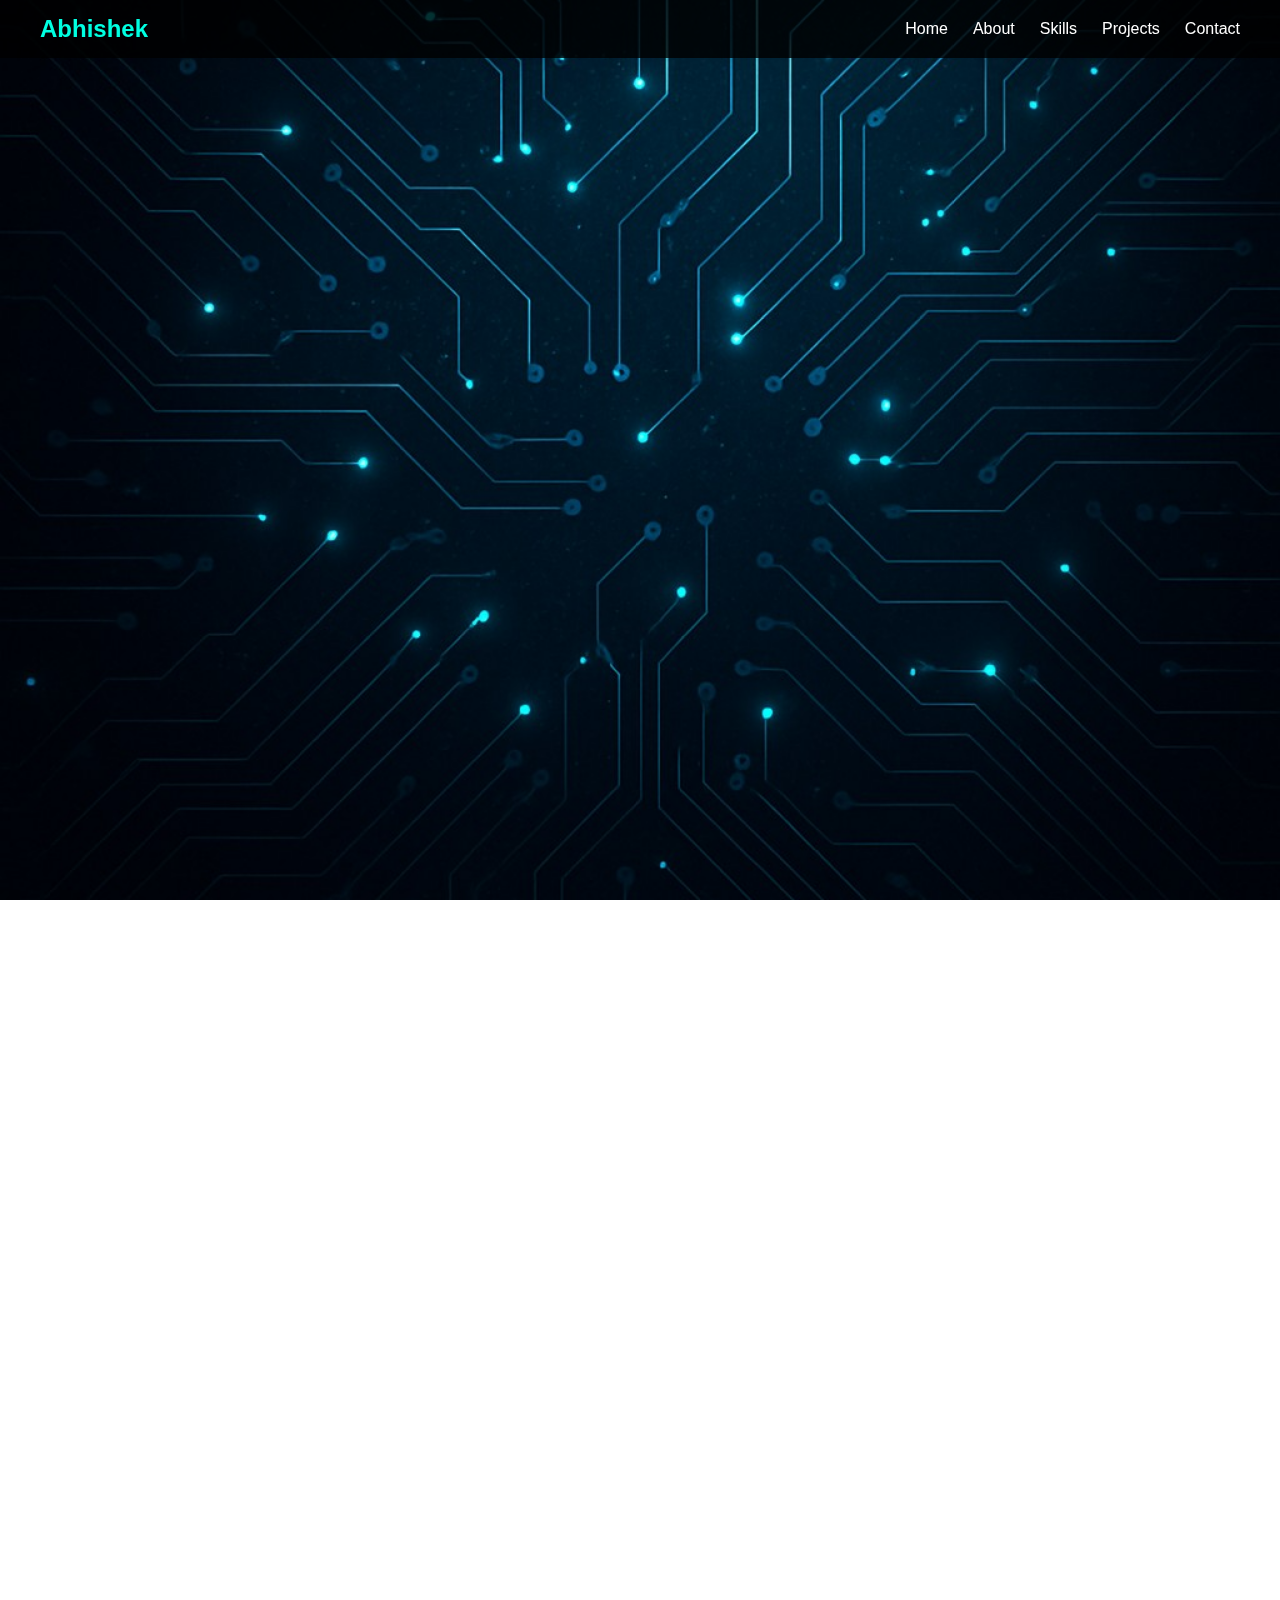
<file: my_portfolio/index.html>
<!DOCTYPE html>
<html lang="en">
<head>
  <meta charset="UTF-8" />
  <meta name="viewport" content="width=device-width, initial-scale=1.0"/>
  <title>Abhishek Kumar | Portfolio</title>
  <link rel="stylesheet" href="style.css" />
  <link rel="stylesheet" href="https://cdnjs.cloudflare.com/ajax/libs/font-awesome/6.5.0/css/all.min.css" />
</head>
<body>

  <!-- Navbar -->
  <nav class="navbar">
    <div class="logo">Abhishek</div>
    <ul class="nav-links" id="nav-links">
      <li><a href="#home">Home</a></li>
      <li><a href="#about">About</a></li>
      <li><a href="#skills">Skills</a></li>
      <li><a href="#projects">Projects</a></li>
      <li><a href="#contact">Contact</a></li>
    </ul>
    <div class="hamburger" id="hamburger">
      <span></span><span></span><span></span>
    </div>
  </nav>

  <!-- Home -->
  <section class="section hero" id="home">
    <h1>Hello, I'm <span class="highlight">Abhishek</span></h1>
    <p class="type-text"></p>
    <div class="hero-buttons">
      <a href="Abhishek_Kumar_Resume.pdf" class="btn" download><i class="fa-solid fa-download"></i> Resume</a>
      <a href="https://github.com/abhisheknaulakha" target="_blank" class="btn"><i class="fa-brands fa-github"></i> GitHub</a>
      <a href="https://www.linkedin.com/in/abhishek-kumar-675882366" target="_blank" class="btn"><i class="fa-brands fa-linkedin"></i> LinkedIn</a>
    </div>
  </section>

  <!-- About -->
  <section class="section" id="about">
    <h2>About Me</h2>
    <div class="about-content">
      <img src="profile.jpg" alt="Profile Picture" class="profile-img" />
      <p>I am currently pursuing B.Tech in Computer Science and Engineering from GLA University. I enjoy building responsive and user-friendly websites and learning modern technologies.</p>
    </div>
  </section>

  <!-- Skills -->
  <section class="section" id="skills">
    <h2>Skills</h2>
    <ul>
      <li>HTML, CSS, JavaScript</li>
      <li>Responsive Web Design</li>
      <li>VS Code, GitHub</li>
      <li>Operating Systems, Microprocessors</li>
    </ul>
  </section>

  <!-- Projects -->
  <section class="section" id="projects">
    <h2>Projects</h2>
    <div class="projects-grid">
      <div class="project-card">
        <img src="project1.jpg" alt="Project 1" />
        <h3>Portfolio Website</h3>
        <p>A modern personal portfolio website using HTML, CSS, and responsive design.</p>
        <a href="https://github.com/abhisheknaulakha" target="_blank" class="btn">View Code</a>
      </div>
      <div class="project-card">
        <img src="project2.jpg" alt="Project 2" />
        <h3>Website Clone</h3>
        <p>Cloned a real-world site layout using HTML/CSS as a learning project.</p>
        <a href="https://github.com/abhisheknaulakha" target="_blank" class="btn">View Code</a>
      </div>
    </div>
  </section>

  <!-- Contact -->
  <section class="section" id="contact">
    <h2>Contact Me</h2>
    <form class="contact-form" action="mailto:kumarabhisheksingh125@gmail.com" method="post" enctype="text/plain">
      <input type="text" name="name" placeholder="Your Name" required />
      <input type="email" name="email" placeholder="Your Email" required />
      <textarea name="message" rows="5" placeholder="Your Message" required></textarea>
      <button type="submit" class="btn">Send Message</button>
    </form>
  </section>

  <!-- Responsive Toggle -->
  <script>
    const hamburger = document.getElementById("hamburger");
    const navLinks = document.getElementById("nav-links");

    hamburger.addEventListener("click", () => {
      navLinks.classList.toggle("active");
    });

    navLinks.querySelectorAll("a").forEach(link => {
      link.addEventListener("click", () => {
        navLinks.classList.remove("active");
      });
    });
  </script>

  <!-- Typing Effect -->
  <script>
    const text = "A Passionate Web Developer & CSE Student";
    let index = 0;
    const speed = 100;
    const typeTextEl = document.querySelector('.type-text');

    function typeWriter() {
      if (index < text.length) {
        typeTextEl.textContent += text.charAt(index);
        index++;
        setTimeout(typeWriter, speed);
      }
    }
    typeTextEl.textContent="";
    typeWriter();
  </script>

</body>
</html>
</file>
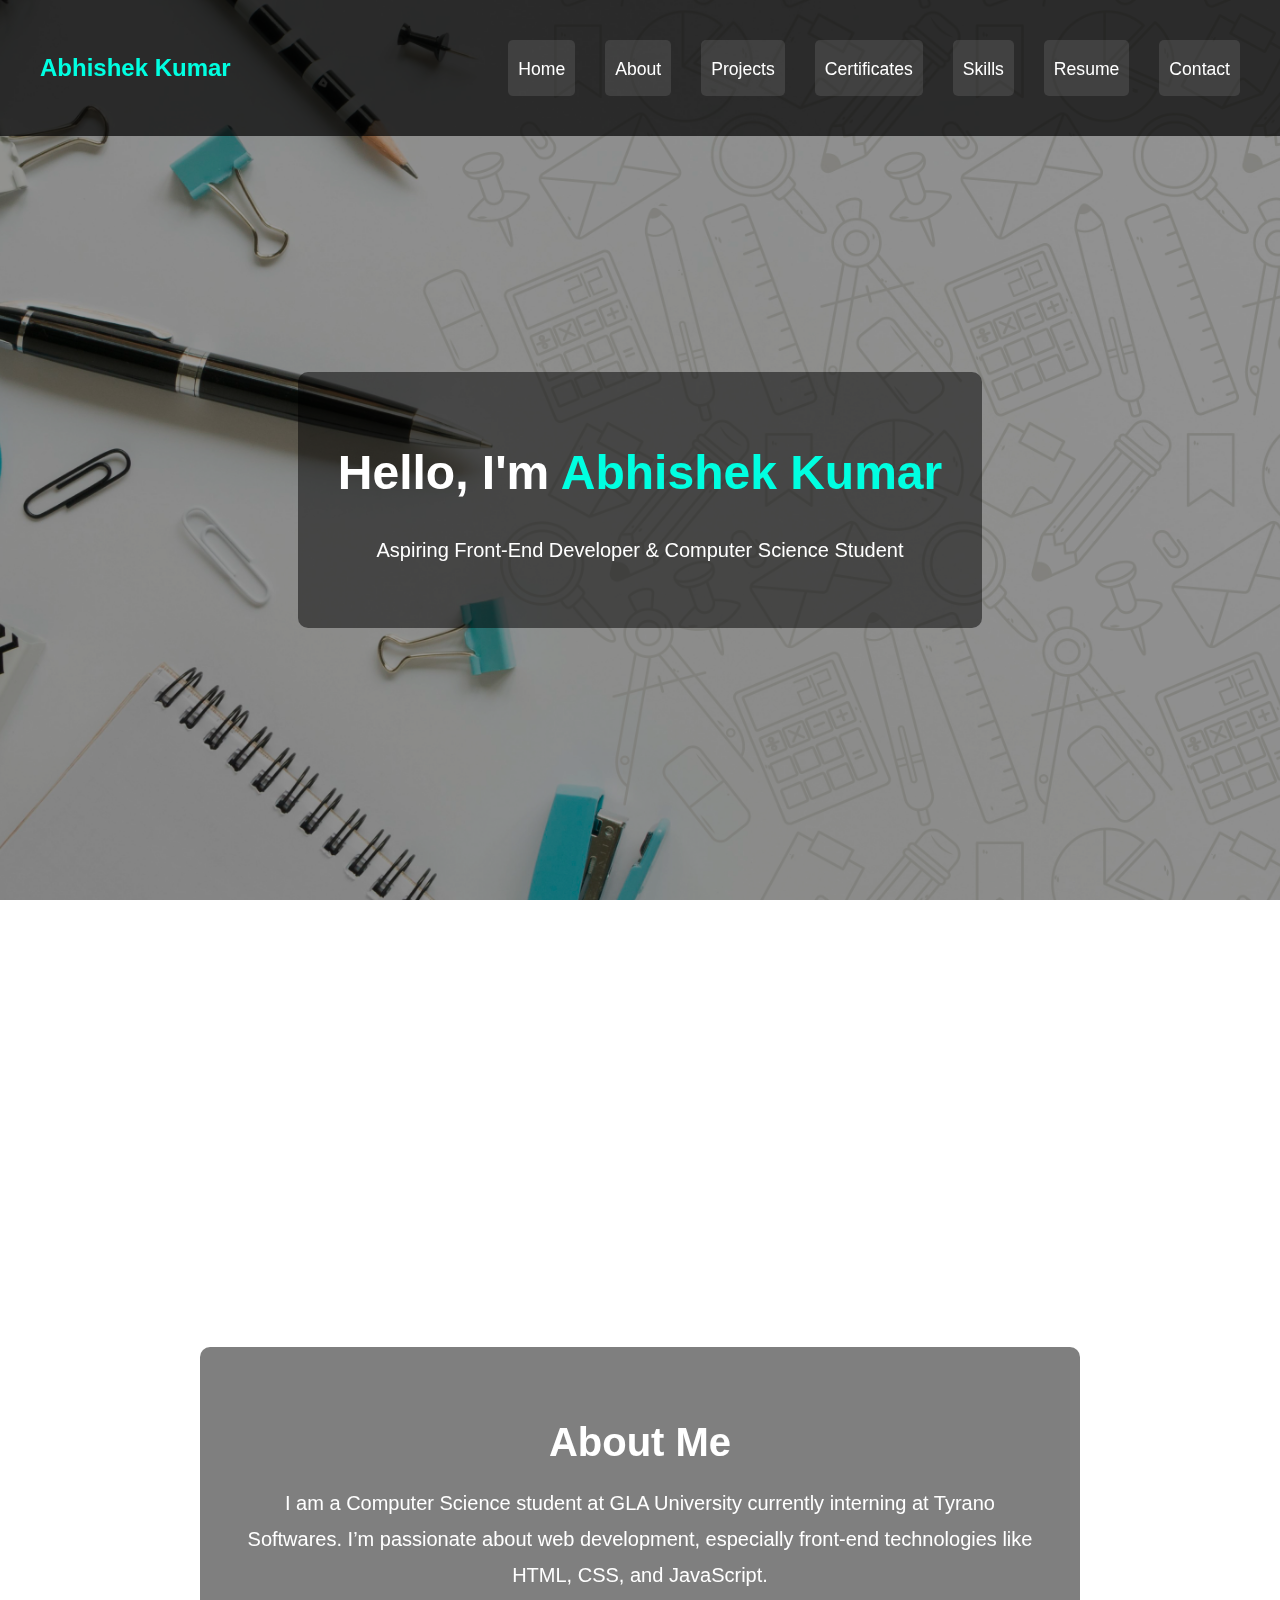
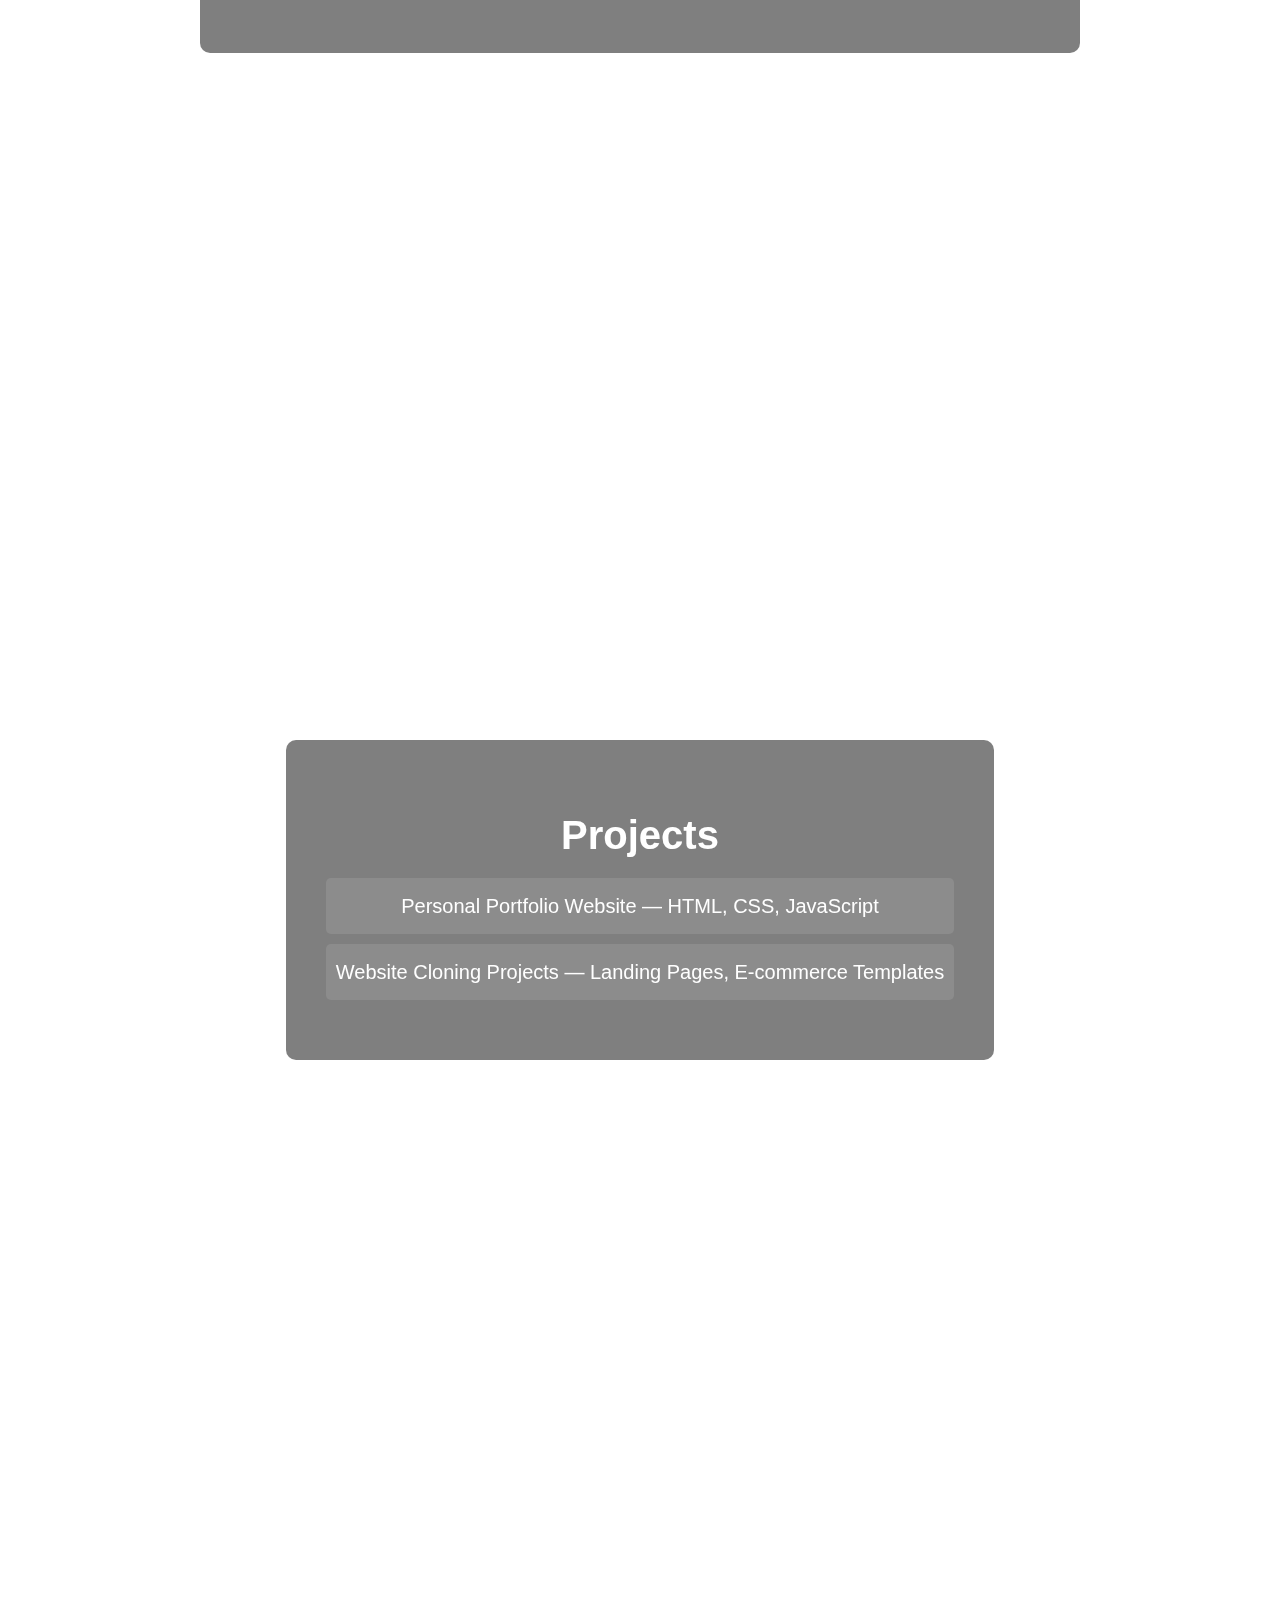
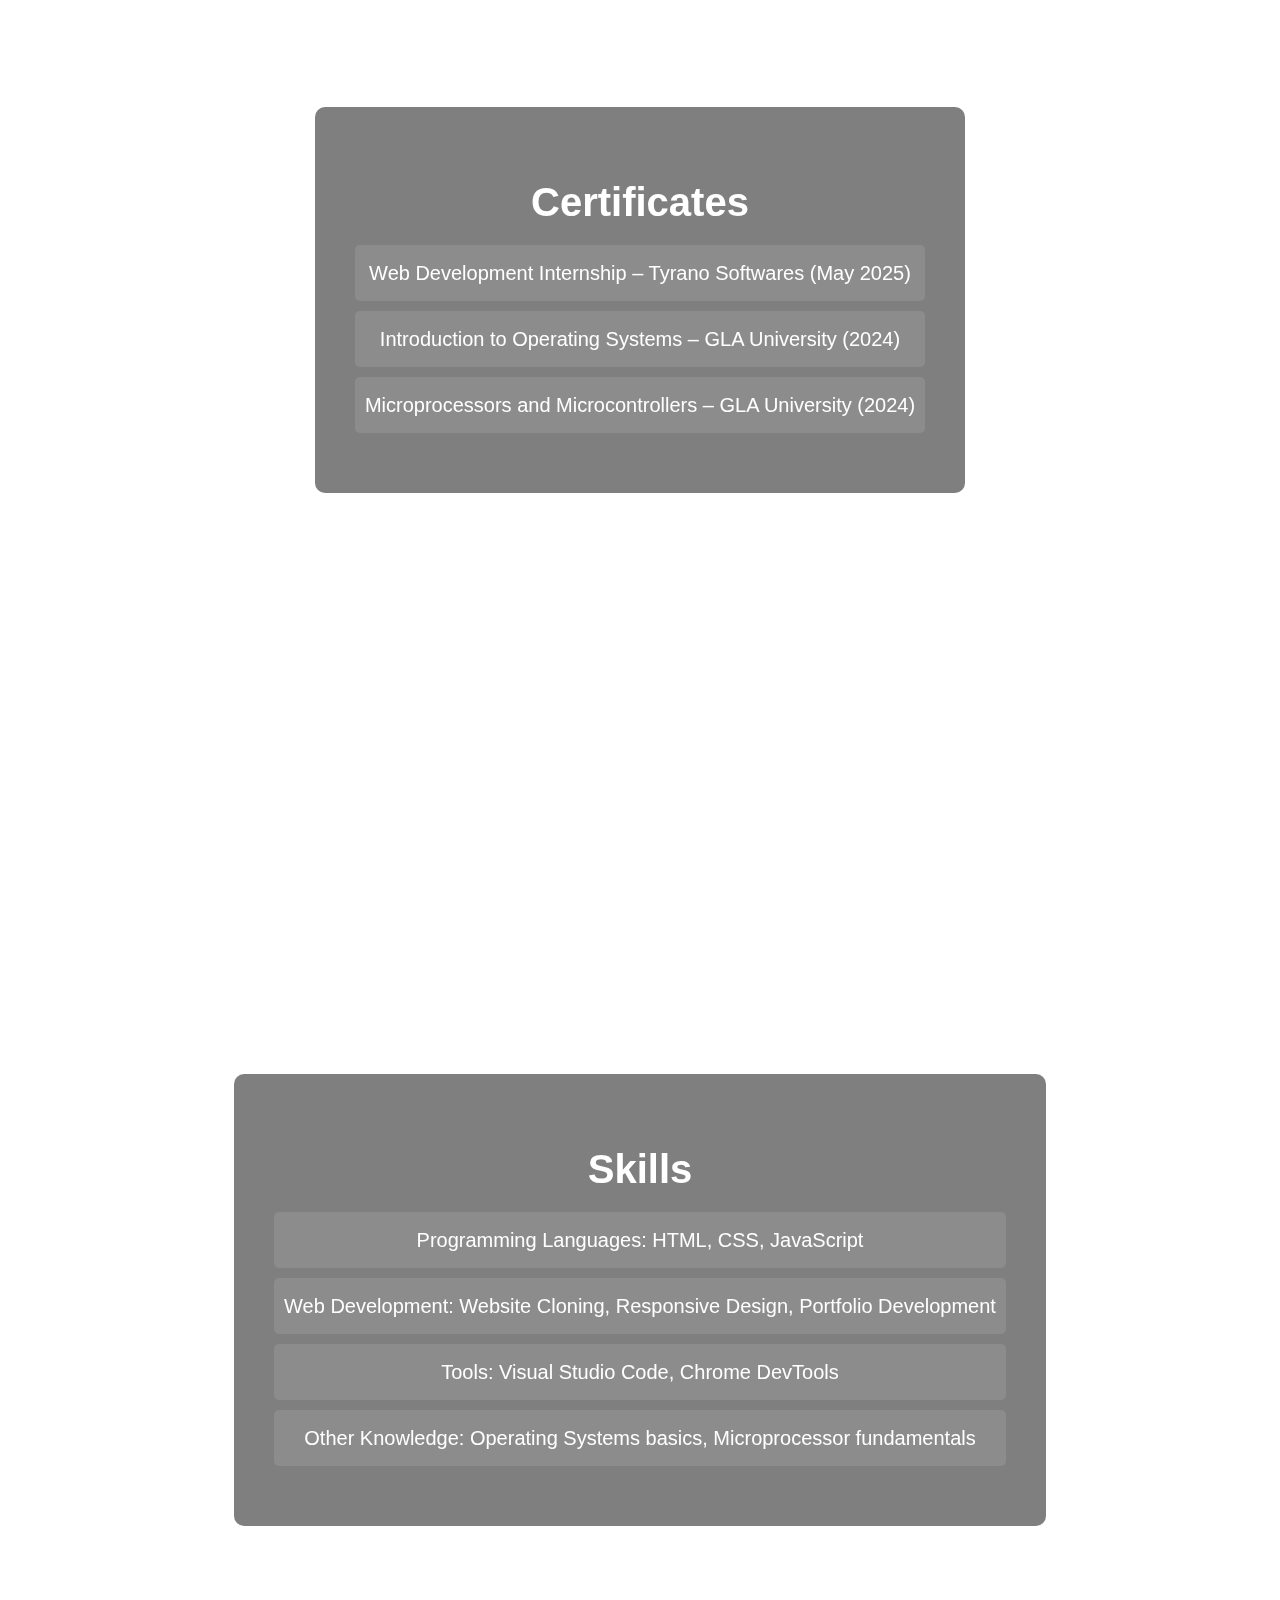
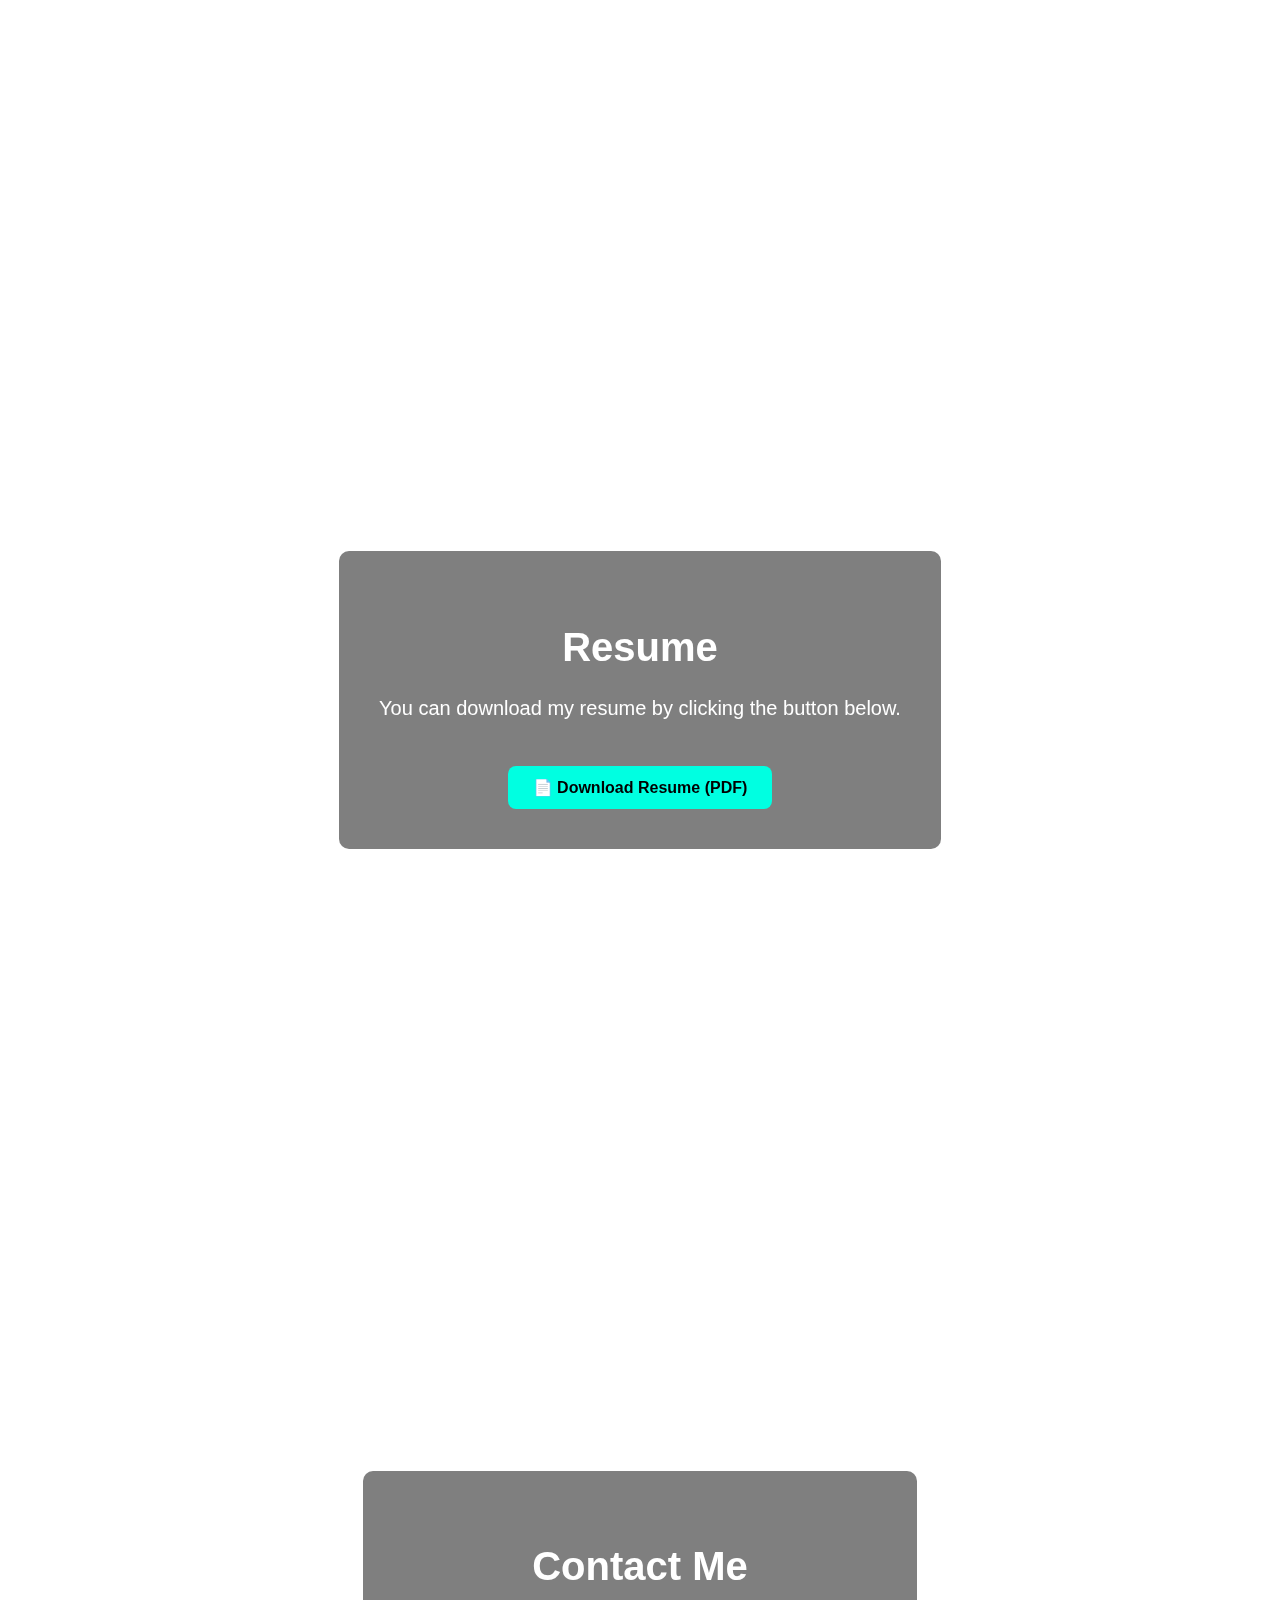
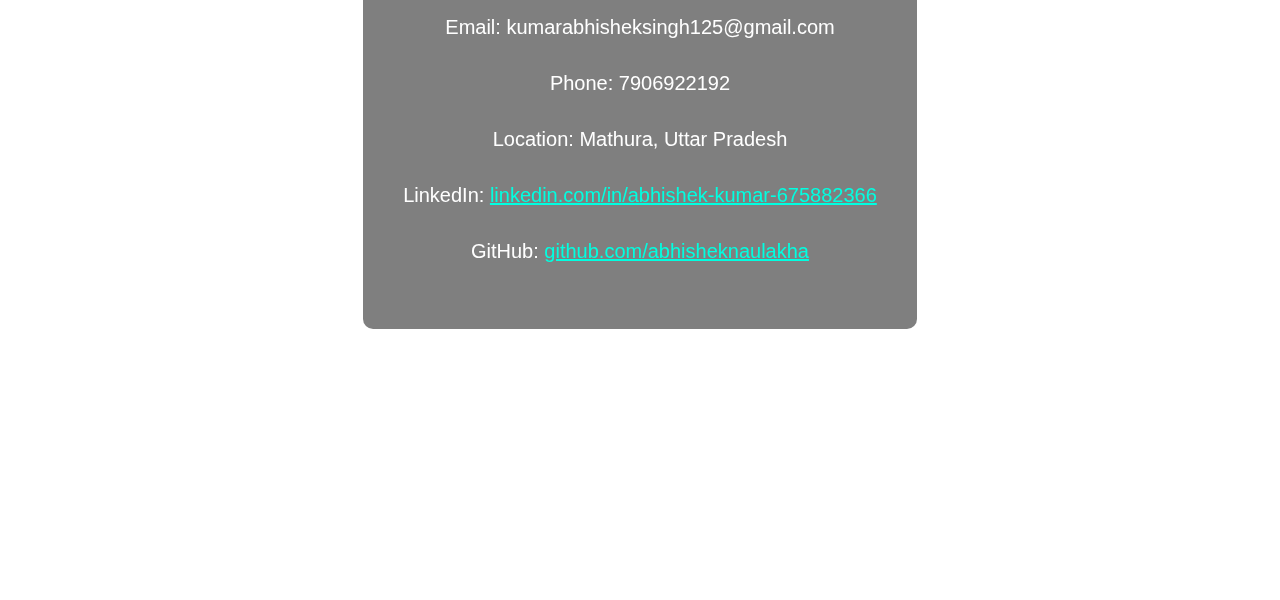
<file: student_portfolio/index.html>
<!DOCTYPE html>
<html lang="en">

<head>
    <meta charset="UTF-8" />
    <meta name="viewport" content="width=device-width, initial-scale=1.0" />
    <title>Abhishek Kumar Portfolio</title>
    <link rel="stylesheet" href="style.css" />
</head>

<body>

    <!-- Navigation Bar -->
    <nav class="navbar">
        <div class="nav-container">
            <div class="logo">Abhishek Kumar</div>
            <div class="hamburger" id="hamburger">
                <!-- 3 bars for hamburger -->
                <span></span>
                <span></span>
                <span></span>
            </div>
            <ul class="nav-links" id="nav-links">
                <li><a href="#home">Home</a></li>
                <li><a href="#about">About</a></li>
                <li><a href="#projects">Projects</a></li>
                <li><a href="#certificates">Certificates</a></li>
                <li><a href="#skills">Skills</a></li>
                <li><a href="#resume">Resume</a></li>
                <li><a href="#contact">Contact</a></li>
            </ul>
        </div>
    </nav>


    <div class="background-overlay"></div>

    <!-- Home Section -->
    <section id="home" class="section home">
        <div class="content animate">
            <h1>Hello, I'm <span>Abhishek Kumar</span></h1>
            <p>Aspiring Front-End Developer & Computer Science Student</p>
        </div>
    </section>

    <!-- About Section -->
    <section id="about" class="section about">
        <div class="content animate">
            <h2>About Me</h2>
            <p>
                I am a Computer Science student at GLA University currently interning at Tyrano Softwares. I’m
                passionate about web development, especially front-end technologies like HTML, CSS, and JavaScript.
            </p>
        </div>
    </section>

    <!-- Projects Section -->
    <section id="projects" class="section projects">
        <div class="content animate">
            <h2>Projects</h2>
            <ul>
                <li>Personal Portfolio Website — HTML, CSS, JavaScript</li>
                <li>Website Cloning Projects — Landing Pages, E-commerce Templates</li>
            </ul>
        </div>
    </section>

    <!-- Certificates Section -->
    <section id="certificates" class="section certificates">
        <div class="content animate">
            <h2>Certificates</h2>
            <ul>
                <li>Web Development Internship – Tyrano Softwares (May 2025)</li>
                <li>Introduction to Operating Systems – GLA University (2024)</li>
                <li>Microprocessors and Microcontrollers – GLA University (2024)</li>
            </ul>
        </div>
    </section>

    <!-- Skills Section -->
    <section id="skills" class="section skills">
        <div class="content animate">
            <h2>Skills</h2>
            <ul>
                <li>Programming Languages: HTML, CSS, JavaScript</li>
                <li>Web Development: Website Cloning, Responsive Design, Portfolio Development</li>
                <li>Tools: Visual Studio Code, Chrome DevTools</li>
                <li>Other Knowledge: Operating Systems basics, Microprocessor fundamentals</li>
            </ul>
        </div>
    </section>

    <!-- Resume Section -->
    <section id="resume" class="section resume">
        <div class="content animate">
            <h2>Resume</h2>
            <p>You can download my resume by clicking the button below.</p>
            <a href="assets/Abhishek_Kumar_Resume.pdf" class="resume-btn" download>
                📄 Download Resume (PDF)
            </a>
        </div>
    </section>

    <!-- Contact Section -->
    <section id="contact" class="section contact">
        <div class="content animate">
            <h2>Contact Me</h2>
            <p>Email: kumarabhisheksingh125@gmail.com</p>
            <p>Phone: 7906922192</p>
            <p>Location: Mathura, Uttar Pradesh</p>
            <p>
                LinkedIn: <a href="https://www.linkedin.com/in/abhishek-kumar-675882366" target="_blank"
                    rel="noopener noreferrer" style="color:#00ffe1;">linkedin.com/in/abhishek-kumar-675882366</a>
            </p>
            <p>
                GitHub: <a href="https://github.com/abhisheknaulakha" target="_blank" rel="noopener noreferrer"
                    style="color:#00ffe1;">github.com/abhisheknaulakha</a>
            </p>
        </div>
    </section>

    <script src="script.js"></script>
</body>

</html>
</file>
<file: student_portfolio/style.css>
body,
html {
  margin: 0;
  padding: 0;
  font-family: 'Segoe UI', sans-serif;
  scroll-behavior: smooth;
  color: white;
}

.background-overlay {
  position: fixed;
  top: 0;
  left: 0;
  width: 100%;
  height: 100%;
  background: url('background_img.jpg') no-repeat center center/cover;
  z-index: -1;
  filter: brightness(0.6);
}

/* Navbar Styles */
.navbar {
  position: fixed;
  top: 0;
  width: 100%;
  background-color: rgba(0, 0, 0, 0.7);
  z-index: 1000;
  padding: 10px 0;
}

.nav-container {
  display: flex;
  justify-content: space-between;
  align-items: center;
  padding: 0 40px;
}

.logo {
  font-size: 1.5rem;
  color: #00ffe1;
  font-weight: bold;
}

.nav-links {
  list-style: none;
  display: flex;
  gap: 30px;
}

.nav-links li a {
  color: white;
  text-decoration: none;
  font-size: 1.1rem;
  transition: color 0.3s;
}

.nav-links li a:hover {
  color: #00ffe1;
}

/* Add spacing to sections so nav doesn't overlap */
.section {
  padding-top: 80px;
}

/* Hamburger styling */
.hamburger {
  display: none;
  flex-direction: column;
  cursor: pointer;
  gap: 5px;
  width: 25px;
}

.hamburger span {
  height: 3px;
  background: #00ffe1;
  border-radius: 2px;
  transition: all 0.3s ease;
}

/* On smaller screens */
@media (max-width: 768px) {
  .nav-links {
    position: fixed;
    top: 60px;
    /* height of navbar */
    right: -250px;
    /* hide offscreen */
    width: 200px;
    height: 100vh;
    background-color: rgba(0, 0, 0, 0.9);
    flex-direction: column;
    gap: 20px;
    padding: 30px 20px;
    transition: right 0.3s ease;
    z-index: 9999;
  }

  /* Show hamburger */
  .hamburger {
    display: flex;
  }

  /* Hide nav links on small screen by default */
  .nav-links li {
    margin: 0;
  }

  /* Only show logo (name) on navbar */
  .nav-links {
    display: flex;
  }

  /* When nav is active (menu open) */
  .nav-links.active {
    right: 0;
  }
}


/* Section base styles */
.section {
  min-height: 100vh;
  display: flex;
  flex-direction: column;
  justify-content: center;
  align-items: center;
  text-align: center;
  padding: 50px 20px;
}

.content {
  max-width: 800px;
  background: rgba(0, 0, 0, 0.5);
  padding: 40px;
  border-radius: 10px;
  animation: fadeUp 1s ease-in-out;
}

h1 {
  font-size: 3rem;
}

h1 span {
  color: #00ffe1;
}

h2 {
  font-size: 2.5rem;
  margin-bottom: 20px;
}

p,
ul {
  font-size: 1.25rem;
  line-height: 1.8;
}

ul {
  list-style: none;
  padding: 0;
}

ul li {
  margin: 10px 0;
  background-color: rgba(255, 255, 255, 0.1);
  padding: 10px;
  border-radius: 5px;
}

/* Animations */
@keyframes fadeUp {
  from {
    transform: translateY(40px);
    opacity: 0;
  }

  to {
    transform: translateY(0);
    opacity: 1;
  }
}

/* Resume Section Button Style */
.resume-btn {
  display: inline-block;
  margin-top: 20px;
  padding: 12px 25px;
  background-color: #00ffe1;
  color: #000;
  font-weight: bold;
  text-decoration: none;
  border-radius: 8px;
  transition: background-color 0.3s ease;
  cursor: pointer;
}

.resume-btn:hover {
  background-color: #00c2a8;
}

/* Responsive font sizes */
@media (max-width: 768px) {
  h1 {
    font-size: 2.2rem;
  }

  h2 {
    font-size: 1.8rem;
  }

  p,
  ul {
    font-size: 1.1rem;
  }
}
</file>
<file: my_portfolio/style.css>
/* Reset */
* {
  margin: 0;
  padding: 0;
  box-sizing: border-box;
}

/* Background with dark overlay */
body, html {
  height: 100%;
  font-family: 'Segoe UI', Tahoma, Geneva, Verdana, sans-serif;
  color: white;
  background: url('background_img.jpg') no-repeat center center fixed;
  background-size: cover;
  position: relative;
  overflow-x: hidden;
}

body::before {
  content: "";
  position: fixed;
  top: 0; left: 0; right: 0; bottom: 0;
  background-color: rgba(0, 0, 0, 0.7); /* dark overlay */
  z-index: -1;
}

/* Navbar */
.navbar {
  width: 100%;
  background-color: rgba(0, 0, 0, 0.8);
  position: fixed;
  top: 0;
  z-index: 999;
  display: flex;
  justify-content: space-between;
  align-items: center;
  padding: 15px 40px;
}

.logo {
  font-size: 1.5rem;
  font-weight: bold;
  color: #00ffe1;
}

.nav-links {
  list-style: none;
  display: flex;
  gap: 25px;
}

.nav-links li a {
  text-decoration: none;
  color: white;
  font-size: 1rem;
  transition: color 0.3s;
}

.nav-links li a:hover {
  color: #00ffe1;
}

.hamburger {
  display: none;
  flex-direction: column;
  cursor: pointer;
  gap: 4px;
}

.hamburger span {
  height: 3px;
  width: 25px;
  background-color: #00ffe1;
  border-radius: 2px;
}

/* Responsive Navbar */
@media (max-width: 768px) {
  .hamburger {
    display: flex;
  }

  .nav-links {
    position: absolute;
    top: 60px;
    right: -100%;
    flex-direction: column;
    background-color: rgba(0, 0, 0, 0.95);
    width: 200px;
    height: 100vh;
    padding: 30px 20px;
    transition: right 0.3s ease-in-out;
  }

  .nav-links.active {
    right: 0;
  }
}

/* Animation keyframes */
@keyframes fadeInUp {
  from {
    opacity: 0;
    transform: translateY(20px);
  }
  to {
    opacity: 1;
    transform: translateY(0);
  }
}

/* Sections */
.section {
  animation: fadeInUp 1s ease forwards;
  opacity: 0;
  padding: 100px 20px 60px;
  text-align: center;
  background-color: rgba(0, 0, 0, 0.6);
  margin: 30px auto;
  max-width: 1000px;
  border-radius: 12px;
}

.section h1, .section h2 {
  margin-bottom: 20px;
  font-size: 2.5rem;
  color: #00ffe1;
}

/* Hero */
.hero h1 {
  font-size: 3rem;
  animation: fadeInUp 1.5s ease forwards;
}

.hero .type-text {
  font-size: 1.5rem;
  margin-top: 10px;
  color: #00ffe1;
  animation: fadeInUp 2s ease forwards;
}

.hero-buttons {
  margin-top: 20px;
}

/* Buttons */
.btn {
  display: inline-block;
  margin: 15px 10px 0;
  padding: 12px 25px;
  background-color: #00ffe1;
  color: #000;
  font-weight: bold;
  text-decoration: none;
  border-radius: 8px;
  transition: background-color 0.3s ease, transform 0.3s ease;
}

.btn:hover {
  background-color: #00c2a8;
  transform: scale(1.05);
  box-shadow: 0 0 8px #00ffe1;
}

/* About Section */
.about-content {
  display: flex;
  flex-wrap: wrap;
  justify-content: center;
  align-items: center;
  gap: 30px;
  max-width: 900px;
  margin: 0 auto;
  color: white;
  font-size: 1.2rem;
  line-height: 1.5;
}

.profile-img {
  width: 180px;
  border-radius: 50%;
  box-shadow: 0 0 15px #00ffe1;
  object-fit: cover;
}

/* Skills Section */
#skills ul {
  list-style-type: none;
  font-size: 1.2rem;
  max-width: 400px;
  margin: 0 auto;
  padding: 0;
  text-align: left;
  color: white;
}

#skills ul li {
  margin: 10px 0;
  padding-left: 1.2rem;
  position: relative;
}

#skills ul li::before {
  content: '▹';
  position: absolute;
  left: 0;
  color: #00ffe1;
}

/* Projects Section */
.projects-grid {
  display: grid;
  grid-template-columns: repeat(auto-fit, minmax(280px, 1fr));
  gap: 30px;
  max-width: 1000px;
  margin: 0 auto;
}

.project-card {
  background-color: rgba(0, 0, 0, 0.75);
  border-radius: 12px;
  overflow: hidden;
  box-shadow: 0 0 15px #00ffe1;
  transition: transform 0.3s ease, box-shadow 0.3s ease;
  display: flex;
  flex-direction: column;
  justify-content: space-between;
}

.project-card:hover {
  transform: translateY(-10px);
  box-shadow: 0 0 25px #00ffe1;
}

.project-card img {
  width: 100%;
  height: 180px;
  object-fit: cover;
}

.project-card h3 {
  margin: 15px;
  color: #00ffe1;
}

.project-card p {
  margin: 0 15px 15px;
  color: white;
  flex-grow: 1;
}

.project-card .btn {
  margin: 0 15px 15px;
  background-color: #00ffe1;
  color: black;
  text-align: center;
}

.project-card .btn:hover {
  background-color: #00c2a8;
  box-shadow: 0 0 10px #00ffe1;
}

/* Contact Section */
.contact-form {
  max-width: 500px;
  margin: 0 auto;
  display: flex;
  flex-direction: column;
  gap: 15px;
}

.contact-form input,
.contact-form textarea {
  padding: 12px 15px;
  border-radius: 8px;
  border: none;
  font-size: 1rem;
  font-family: inherit;
  resize: none;
}

.contact-form input:focus,
.contact-form textarea:focus {
  outline: 2px solid #00ffe1;
  background-color: rgba(0, 255, 225, 0.1);
}

.contact-form button {
  cursor: pointer;
  background-color: #00ffe1;
  border: none;
  padding: 15px;
  font-weight: bold;
  border-radius: 8px;
  transition: background-color 0.3s ease;
}

.contact-form button:hover {
  background-color: #00c2a8;
}

/* Responsive About Section */
@media (max-width: 600px) {
  .about-content {
    flex-direction: column;
    text-align: center;
  }
  .profile-img {
    width: 140px;
  }
}
</file>
